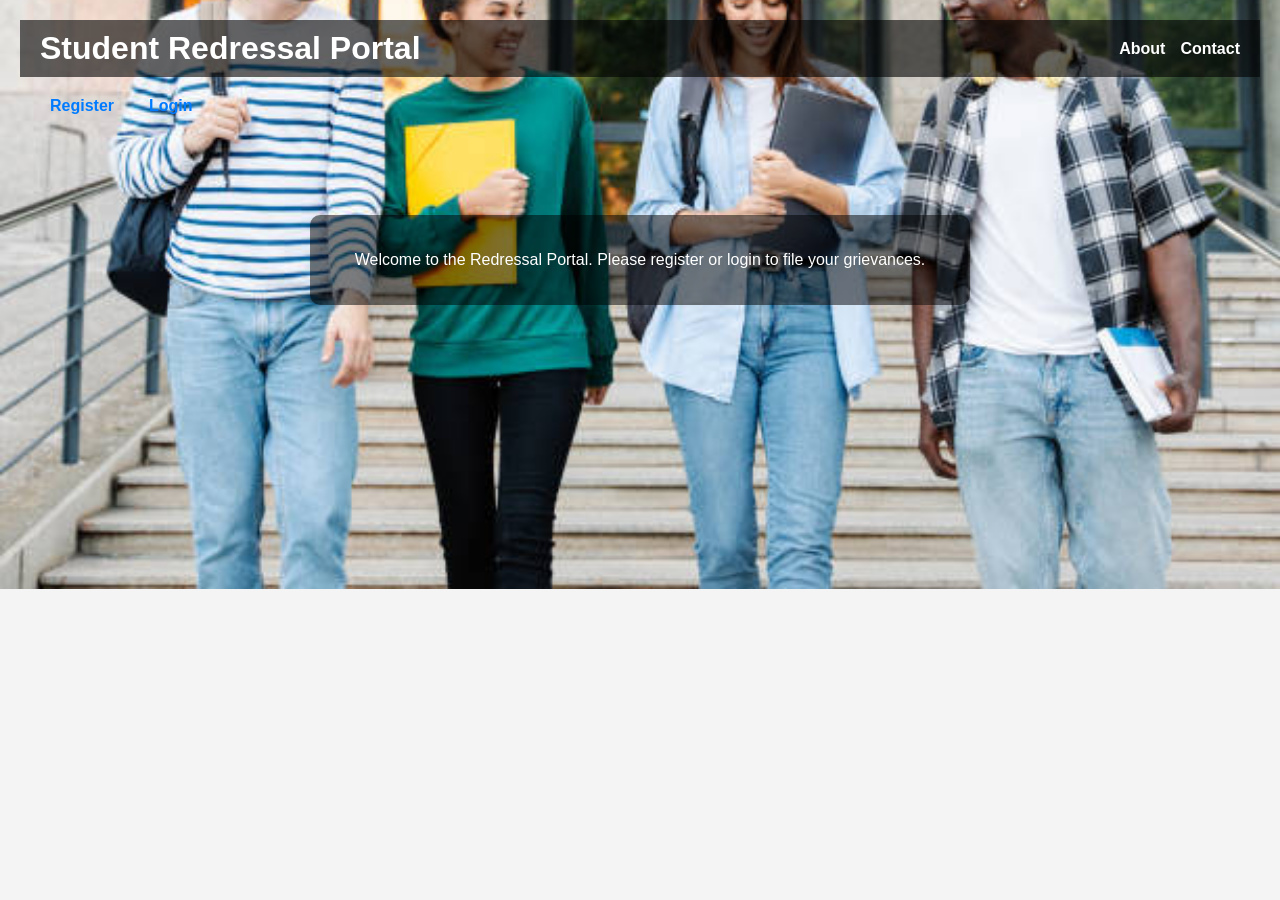
<file: index.html>
<!DOCTYPE html>
<html lang="en">
<head>
  <meta charset="UTF-8">
  <title>Student Redressal Portal</title>
  <link rel="stylesheet" href="style.css">
  <style>
    body {
      margin: 0;
      font-family: Arial, sans-serif;
      background-image: url('g.jpg'); /* Replace with your image file */
      background-size: cover;
      background-position: center;
      background-repeat: no-repeat;
      color: white;
    }

    header {
      display: flex;
      justify-content: space-between;
      align-items: center;
      background-color: rgba(0, 0, 0, 0.6);
      padding: 10px 20px;
    }

    header h1 {
      margin: 0;
    }

    .top-links {
      display: flex;
      gap: 15px;
    }

    nav {
      margin: 20px;
      display: flex;
      gap: 15px;
    }

    a {
      text-decoration: none;
      color: white;
      font-weight: bold;
    }

    main {
      text-align: center;
      margin-top: 100px;
      background-color: rgba(0, 0, 0, 0.5);
      padding: 20px;
      border-radius: 10px;
      width: 50%;
      margin-left: auto;
      margin-right: auto;
    }
  </style>
</head>
<body>
  <header>
    <h1>Student Redressal Portal</h1>
    <div class="top-links">
      <a href="about.html">About</a>
      <a href="contact.html">Contact</a>
    </div>
  </header>

  <nav>
    <a href="signup.html">Register</a>
    <a href="login.html">Login</a>
  </nav>

  <main>
    <p>Welcome to the Redressal Portal. Please register or login to file your grievances.</p>
  </main>
</body>
</html>
</file>
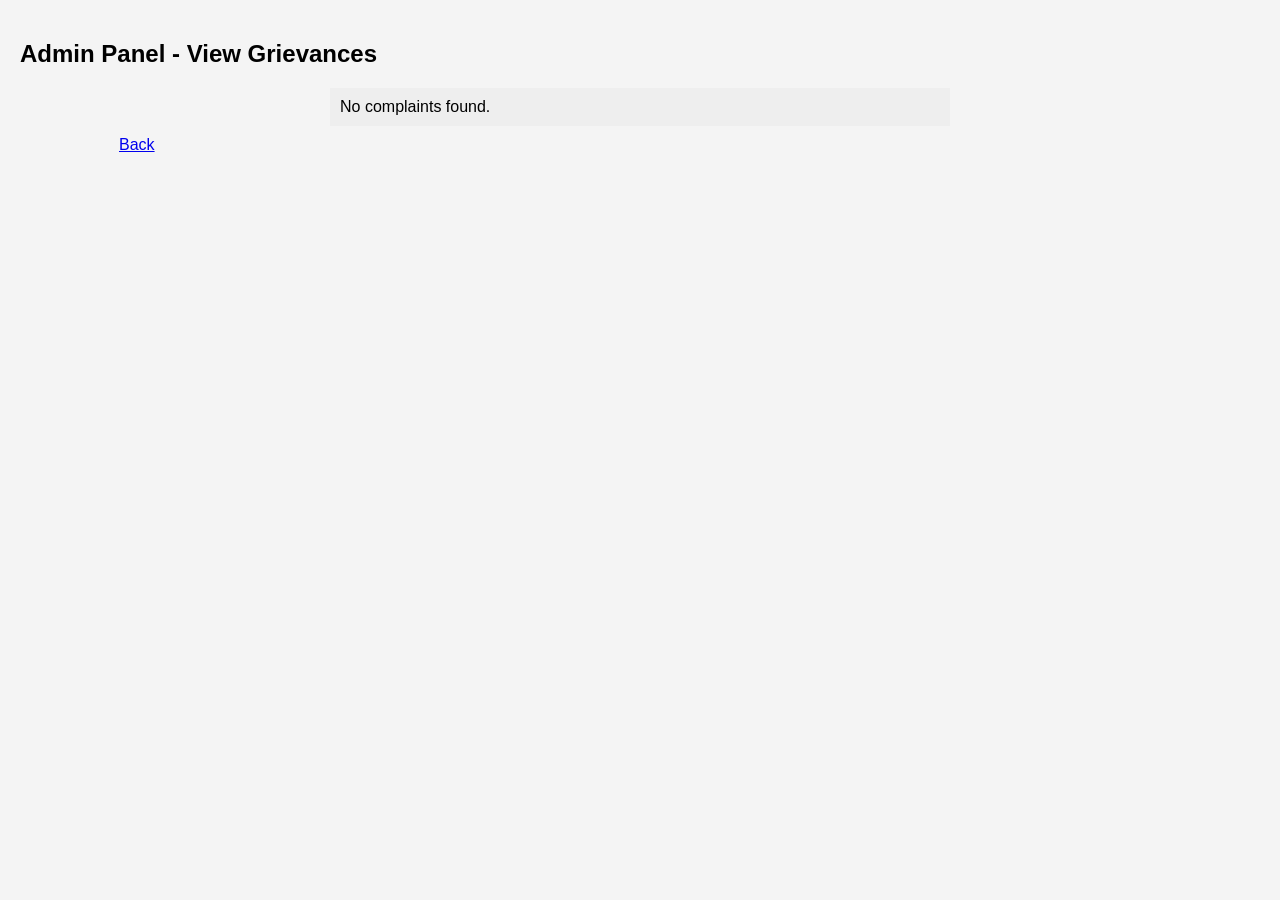
<file: admin.html>
<!DOCTYPE html>
<html lang="en">
<head>
  <meta charset="UTF-8">
  <title>Admin Panel</title>
  <link rel="stylesheet" href="style.css">
</head>
<body>
  <h2>Admin Panel - View Grievances</h2>
  <div id="grievanceList"></div>
  <script src="script.js"></script>
  
  <a href= "index.html" style="margin:99px">Back</a>
 
</body>
</html>
</file>
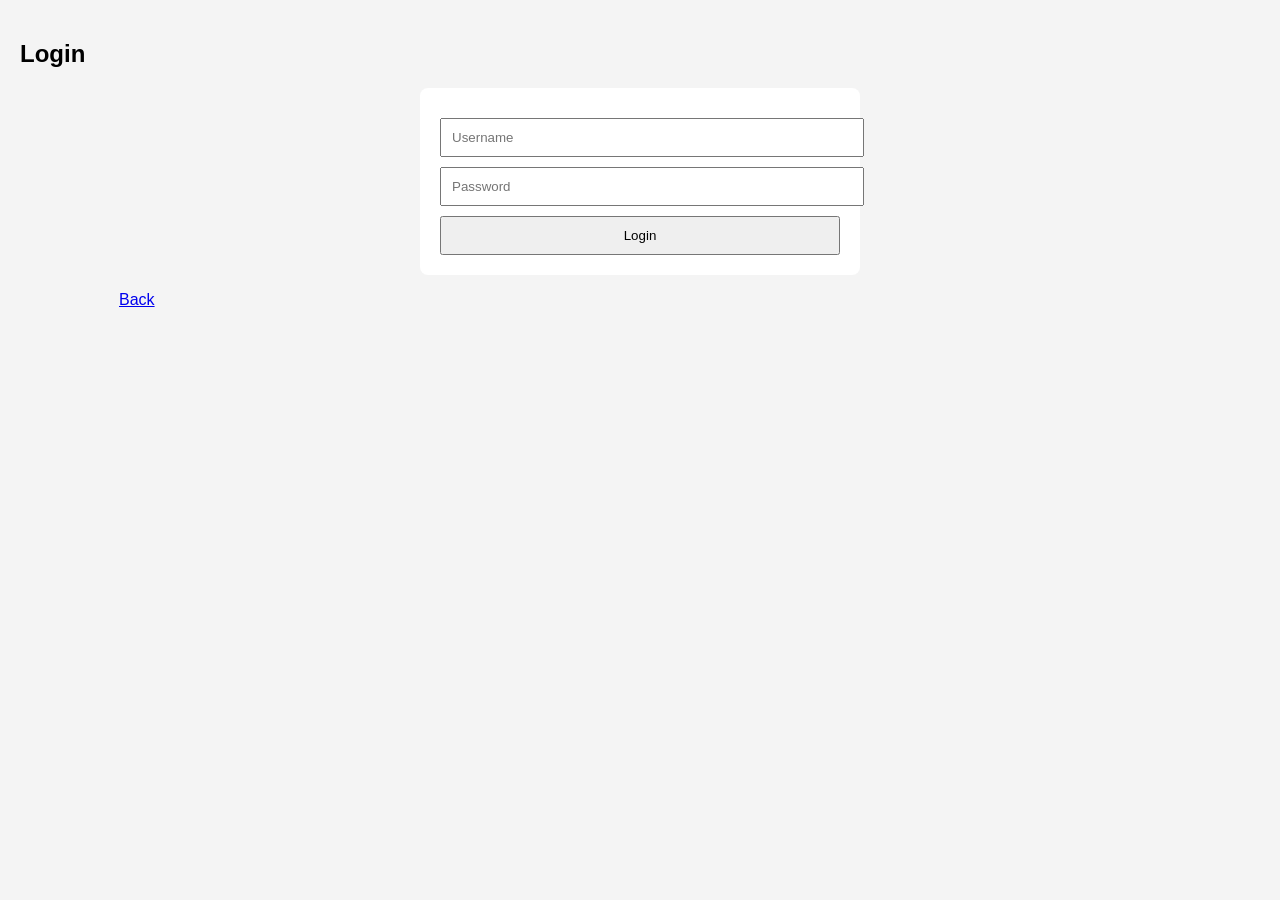
<file: login.html>
<!DOCTYPE html>
<html lang="en">
<head>
  <meta charset="UTF-8">
  <title>Login</title>
  <link rel="stylesheet" href="style.css">
</head>
<body>
  <h2>Login</h2>
  <form id="loginForm">
    <input type="text" id="loginUsername" placeholder="Username" required>
    <input type="password" id="loginPassword" placeholder="Password" required>
    <button type="submit">Login</button>
  </form>
  <p id="loginMessage"></p>
  <script src="script.js"></script>
  <a href= "index.html" style="margin:99px">Back</a>
</body>
</html>
</file>
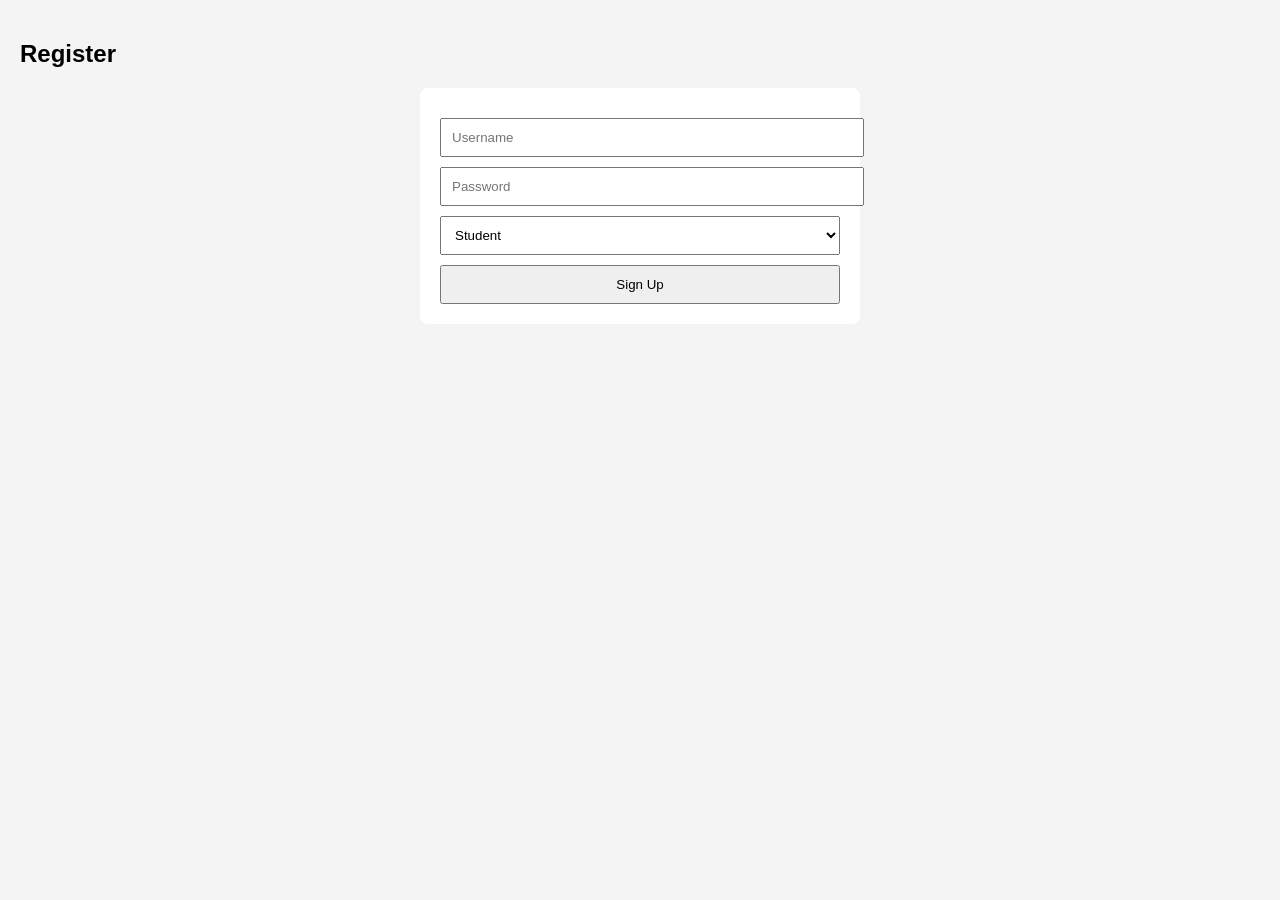
<file: signup.html>
<!DOCTYPE html>
<html lang="en">
<head>
  <meta charset="UTF-8">
  <title>Signup</title>
  <link rel="stylesheet" href="style.css">
</head>
<body>
  <h2>Register</h2>
  <form id="signupForm">
    <input type="text" id="username" placeholder="Username" required>
    <input type="password" id="password" placeholder="Password" required>
    <select id="role">
      <option value="student">Student</option>
      <option value="admin">Admin</option>
    </select>
    <button type="submit">Sign Up</button>
  </form>
  <script src="script.js"></script>
</body>
</html>
</file>
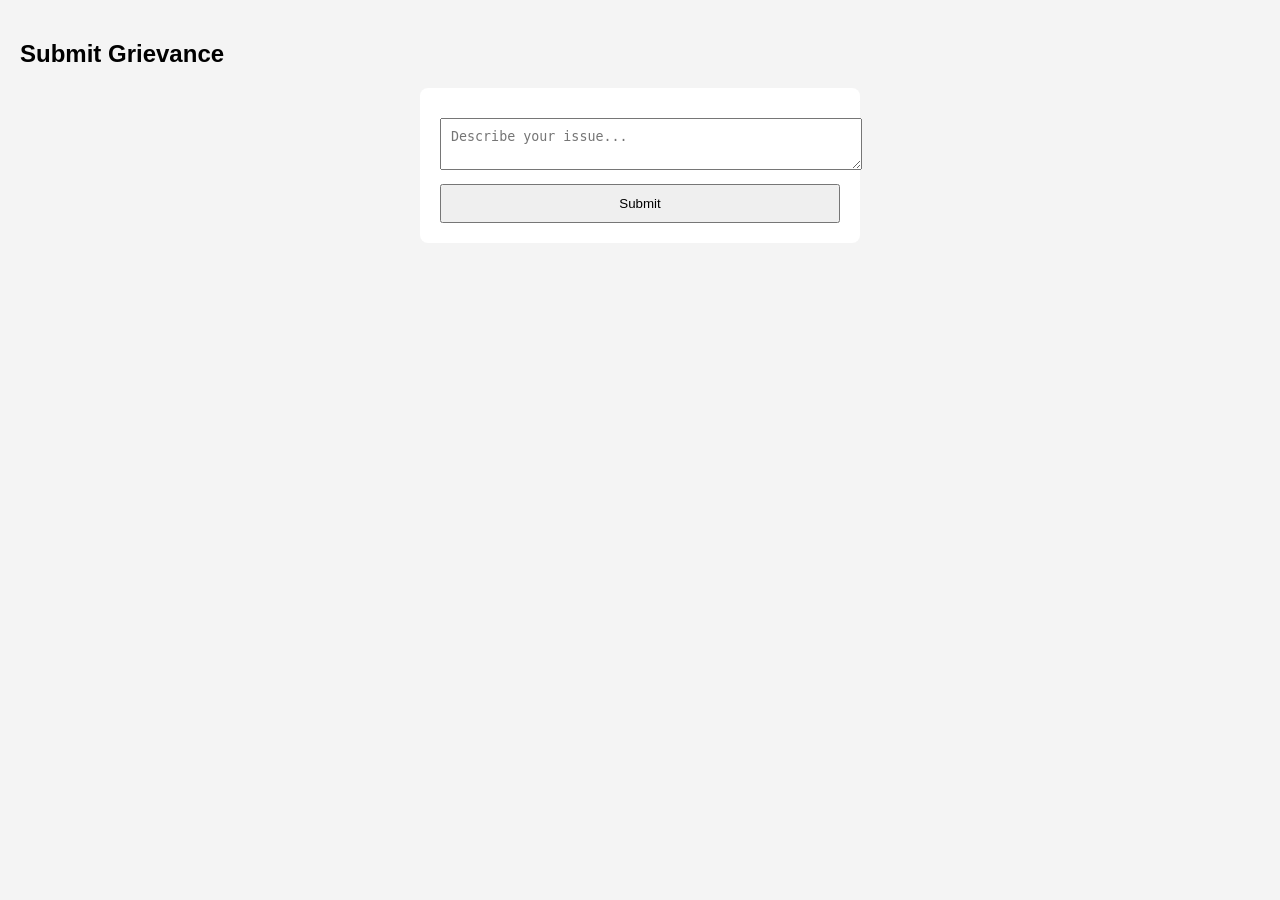
<file: user.html>
<!DOCTYPE html>
<html lang="en">
<head>
  <meta charset="UTF-8">
  <title>Student Panel</title>
  <link rel="stylesheet" href="style.css">
</head>
<body>
  <h2>Submit Grievance</h2>
  <form id="grievanceForm">
    <textarea id="complaintText" placeholder="Describe your issue..." required></textarea>
    <button type="submit">Submit</button>
  </form>
  <p id="statusMessage"></p>
  <script src="script.js"></script>
</body>
</html>
</file>
<file: style.css>
body {
  font-family: Arial, sans-serif;
  background: #f4f4f4;
  padding: 20px;
  margin: 0;
}
header {
  background: #007BFF;
  color: white;
  padding: 15px;
  text-align: center;
}
nav {
  text-align: center;
  margin: 20px 0;
}
nav a {
  margin: 0 10px;
  text-decoration: none;
  color: #007BFF;
}
form {
  max-width: 400px;
  margin: auto;
  background: white;
  padding: 20px;
  border-radius: 8px;
}
textarea, input, select, button {
  width: 100%;
  margin-top: 10px;
  padding: 10px;
}
#grievanceList p {
  background: #eee;
  padding: 10px;
  margin: 10px auto;
  max-width: 600px;
}
</file>
